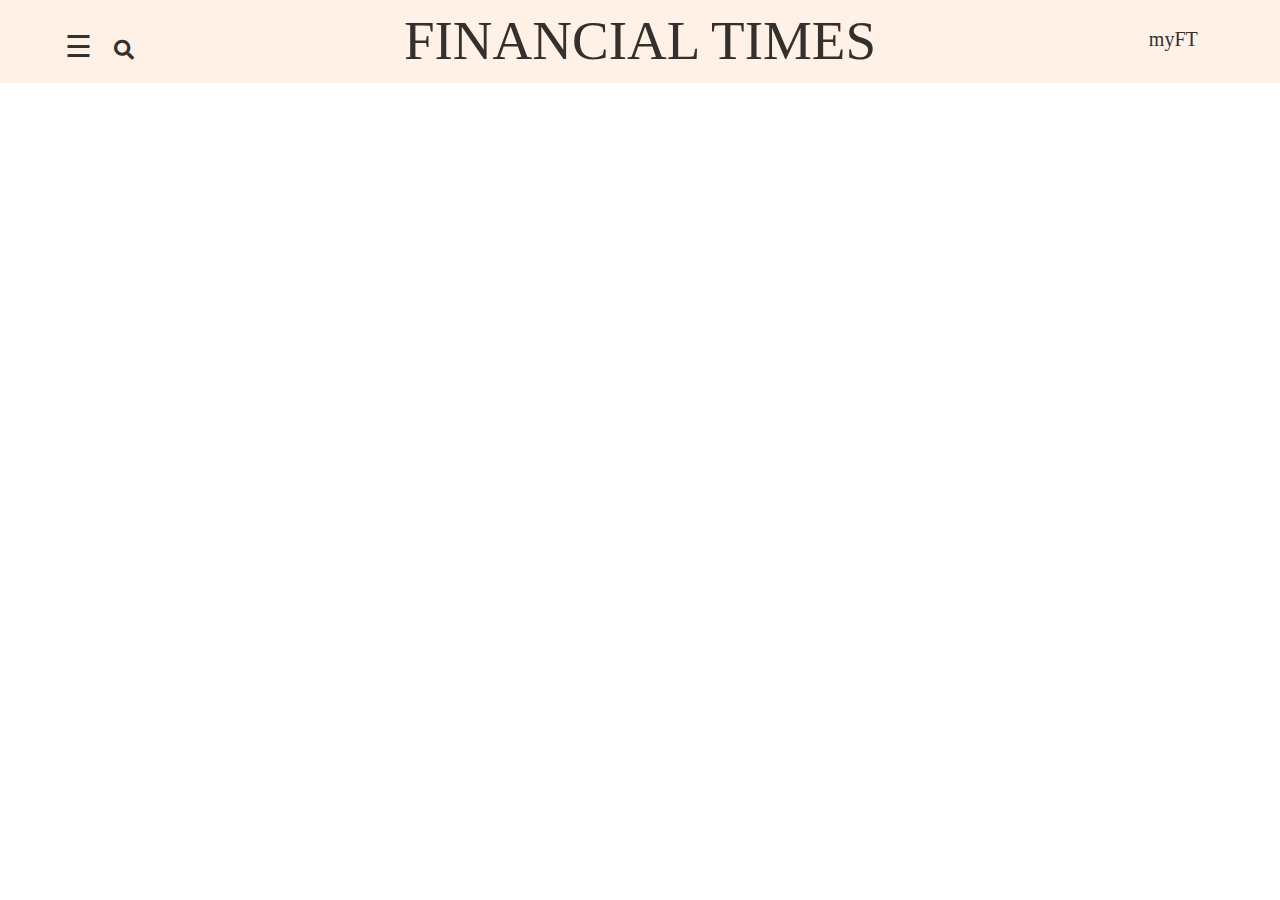
<file: search.html>
<!DOCTYPE html>
<html lang="en">
<head>
    <meta charset="UTF-8">
    <meta name="viewport" content="width=device-width, initial-scale=1.0">
    <meta http-equiv="X-UA-Compatible" content="ie=edge">
    <link href="css/style.css" rel="stylesheet"/>
    <link href="css/bootstrap.min.css" rel="stylesheet"/>
    <link href="css/fontawesome-all.min.css" rel="stylesheet"/>
    <link href="https://fonts.googleapis.com/css?family=Roboto" rel="stylesheet"/>
    <title>Document</title>
    <style>
        #hidden-search{
            background-color: #CCC1B7;
        }
        #result {
   position: absolute;
   width: 100%;
   max-width:499px;
   cursor: pointer;
   overflow-y: auto;
   max-height: 400px;
   box-sizing: border-box;
   z-index: 1001;
  }
  .link-class:hover{
   background-color:#f1f1f1;
  }
  .container.search_container img{
      width:20%;
  }
    </style>
</head>
<body>
    <header id="main-header" class="pk-bg-color">
        <div class="container-fluid ">
            <div class="row">
                <div class = "col-xl-2 col-lg-2 col-sm-2 col-2 center">
                    <div class="header-lft ">
                        <span style="font-size:30px;cursor:pointer" onclick="openNav()">&#9776; </span>
                        <i class="fas fa-search srch-icon"  onclick="myFunction()"></i>
                    </div>
                </div>
                <div class = "col-xl-8 col-lg-8 col-sm-8 col-8 center">
                    <div class"header-cntr">
                        <a class="header-logo upr-case" href="#">
                            <span>
                                financial times
                            </span>
                        </a>
                    </div>
                </div>
                <div class = "col-xl-2 col-lg-2 col-sm-2 col-2 center">
                    <div class="header-rgt ">
                        <a href="#">
                            <span>myFT</span>
                        </a>
                    </div>
                </div>
            </div>
        </div>
    </header>
    <div id="hidden-search">
        <div class="container search_container">
            <form action="#">
                <input type="text" placeholder="Search TheFT" name="search" id="search" class="form-control" autofocus>
                <ul class="list-group" id="result"></ul>
                <br />
                <button type="submit">search</button>
                <a href="javascript:void(0)" class="closebtn" onclick="closeNav1()">&times;</a>
            </form>
        </div>
    </div>
    <script src="js/jquery-3.3.1.min.js"></script>
    <script src="js/menu-open.js"></script> 
    <script src="js/bootstrap.min.js"async></script>
    <script>
        function myFunction() {
            var x = document.getElementById("hidden-search");
            if (x.style.display === "none") {
                x.style.display = "block";
            } else {
                x.style.display = "none";
            }
        }
    </script>
    <script>
        $(document).ready(function(){
         $.ajaxSetup({ cache: false });
         $('#search').keyup(function(){
          $('#result').html('');
          $('#state').val('');
          var searchField = $('#search').val();
          var expression = new RegExp(searchField, "i");
          $.getJSON('data.json', function(data) {
           $.each(data, function(key, value){
            if (value.name.search(expression) != -1 || value.location.search(expression) != -1)
            {
             $('#result').append('<li class="list-group-item link-class"><img src="'+value.image+'" height="40" width="40" class="img-thumbnail" /> '+value.name+' | <span class="text-muted">'+value.location+'</span></li>');
            }
           });   
          });
         });
         
         $('#result').on('click', 'li', function() {
          var click_text = $(this).text().split('|');
          $('#search').val($.trim(click_text[0]));
          $("#result").html('');
         });
        });
        </script>        
</body>
</html>
</file>
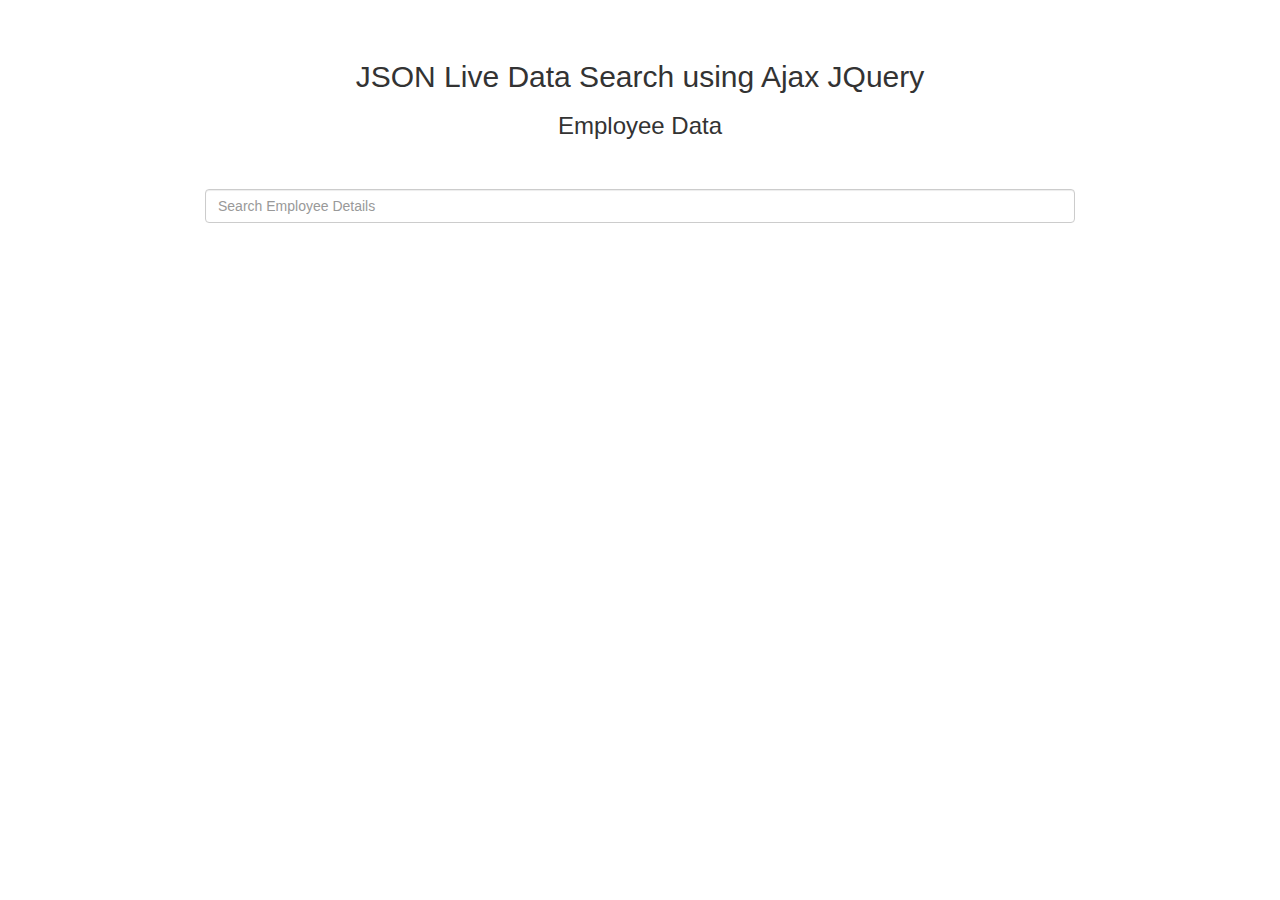
<file: search1.html>
<!DOCTYPE html>
<html>
 <head>
  <title>Webslesson Tutorial | Search HTML Table Data by using JQuery</title>
  <script src="https://ajax.googleapis.com/ajax/libs/jquery/3.1.0/jquery.min.js"></script>
  <link rel="stylesheet" href="https://maxcdn.bootstrapcdn.com/bootstrap/3.3.6/css/bootstrap.min.css" />
  <script src="https://maxcdn.bootstrapcdn.com/bootstrap/3.3.7/js/bootstrap.min.js"></script>
  <style>
  #result {
   position: absolute;
   width: 100%;
   max-width:870px;
   cursor: pointer;
   overflow-y: auto;
   max-height: 400px;
   box-sizing: border-box;
   z-index: 1001;
  }
  .link-class:hover{
   background-color:#f1f1f1;
  }
  </style>
 </head>
 <body>
  <br /><br />
  <div class="container" style="width:900px;">
   <h2 align="center">JSON Live Data Search using Ajax JQuery</h2>
   <h3 align="center">Employee Data</h3>   
   <br /><br />
   <div align="center">
    <input type="text" name="search" id="search" placeholder="Search Employee Details" class="form-control" />
   </div>
   <ul class="list-group" id="result"></ul>
   <br />
  </div>
 </body>
</html>

<script>
$(document).ready(function(){
 $.ajaxSetup({ cache: false });
 $('#search').keyup(function(){
  $('#result').html('');
  $('#state').val('');
  var searchField = $('#search').val();
  var expression = new RegExp(searchField, "i");
  $.getJSON('data.json', function(data) {
    //   console.log(typeof(data));
   $.each(data, function(key, value){
    if (value.name.search(expression) != -1 || value.location.search(expression) != -1)
    {
     $('#result').append('<li class="list-group-item link-class searchItem"><img src="'+value.image+'" height="40" width="40" class="img-thumbnail" /> '+ "<span class='searchText'>"+ value.name + "</span>" +' | <span class="text-muted">'+value.location+'</span></li>');
     $(".searchItem").click(function(){
         var text_1 = $(".searchText").text();
         console.log(text_1);
         for(var i = 0; i < data.length; i++) {
             if (data[i]["name"] == text_1) {
                 location = data[i]['page'];
             }
         }
     })
    }
   });   
  });
 });
 
 $('#result').on('click', 'li', function() {
  var click_text = $(this).text().split('|');
  $('#search').val($.trim(click_text[0]));
  $("#result").html('');
 });
});
</script>
</file>
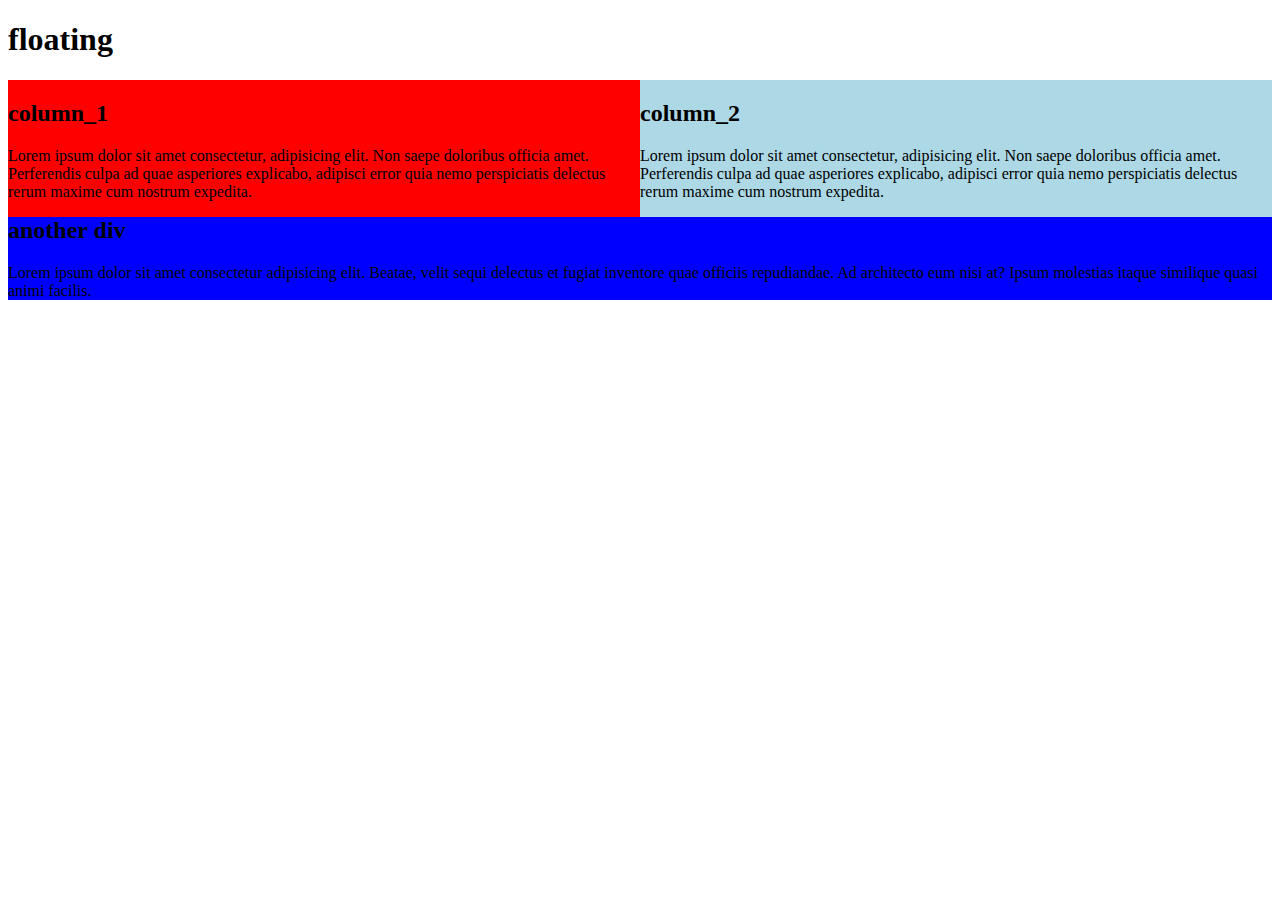
<file: webfonts/floating/01_float.html>
<!DOCTYPE html>
<html lang="en">
<head>
    <meta charset="UTF-8">
    <meta name="viewport" content="width=device-width, initial-scale=1.0">
    <meta http-equiv="X-UA-Compatible" content="ie=edge">
    <title>Document</title>
    <link href="float.css" rel="stylesheet">
</head>
<body>
    <h1>floating</h1>
<div id="parent" class="clearfix">
    <div class="column_1">
        <h2>column_1</h2>
        <p>Lorem ipsum dolor sit amet consectetur, 
            adipisicing elit. Non saepe doloribus officia amet.
             Perferendis culpa ad quae asperiores explicabo,
              adipisci error quia nemo perspiciatis delectus rerum
               maxime cum nostrum expedita.</p>
    </div>
    <div class="column_2">
            <h2>column_2</h2>
            <p>Lorem ipsum dolor sit amet consectetur, 
                adipisicing elit. Non saepe doloribus officia amet.
                 Perferendis culpa ad quae asperiores explicabo,
                  adipisci error quia nemo perspiciatis delectus rerum
                   maxime cum nostrum expedita.</p>
            
        </div>   
    <div class="blank">

    </div>
    <div class="div_1">
        <h2>another div</h2>
        <p>Lorem ipsum dolor sit amet consectetur adipisicing elit.
           Beatae, velit sequi delectus et fugiat inventore quae
           officiis repudiandae. Ad architecto eum nisi at? 
           Ipsum molestias itaque similique quasi animi facilis.</p>
    </div>
</div>
</body>
</html>
</file>
<file: css/style.css>
*{
    box-sizing: border-box;
    margin:0px;
    padding:0px;
    color:#33302E;
}
ul,li{
    /* display: inline-block; */
    margin-bottom:0px!important;
    list-style: none;
}
/* body{overflow-x: hidden;} */
.upr-case {
    text-transform: uppercase;
}
.caps{
    text-transform: capitalize;
}
.center{
    text-align: center;
}
a{
    width:100%;
    /* color: white; */
}
h1{display: inline-block;
width:15%;}
h1 a{color:black;
    font-family: Georgia, 'Times New Roman', Times, serif;
}
a:hover {
    text-decoration: none;
}
.pk-bg-color{
    background-color:#FFF1E5 ;
}
.custom-row{
    margin:0px!important;
}
.container{
    margin:0 auto;
}
/*header*/

#top-header .container-fluid .row{
    display: flex;
    justify-content:space-around;
    align-items: center;
}
#top-header .custom-container{
    max-width:1500px;
}

#top-header {
    width: 100%;
    background-color:#262A33;
}
#sub-nav{
    width: 100%;}
#hidden-nav{
    position: fixed;
    z-index:1;
    top: 0px;
    width: 100%;
    background-color:#FFF1E5;
    padding:10px;
    left: 0px;
    border-radius: 5px; 
    transform: translateY(-100%);
    transition-duration: 1s;}
#hidden-nav i.fas.fa-search.srch-icon {
    font-size: 16px;
}
#sub-nav ul,#main-nav ul,#hidden-nav ul{
    display: flex;
}
#hidden-nav span{font-size:25px;}
#hidden-nav .header-lft {margin-top:0%;}
#sub-nav ul li {        
    margin: 0px 18px;
    padding: 8px 0px;
}
#sub-nav ul li a span ,#sub-nav .mrkt-data ul li a
,#main-nav ul.main-nav-list li a, #hidden-nav ul li a{
    font-size: 11px;
    line-height: 16px;
    font-weight: bolder;
    color:white;
}
#main-nav ul.main-nav-list li a,#main-nav ul li a ,
#hidden-nav ul li a{
    font-size: 12px;
    color:#262A33;
}
#main-nav ul li a,#hidden-nav ul li a{text-decoration: none;}
#sub-nav ul li a span.stk-percnt{
    border: 1px solid #fff1e5;
    border-radius: 3px;
    padding: 0 4px;
}
#sub-nav ul li a span.low{
    border-color: #ee2f01;
    color: #ff767c;
}
#sub-nav ul li a span.high{
    border-color: #9cd321;
    color: #9cd321;
}
.header-lft, .header-rgt {
    margin-top:13%;
    font-size: 20px;
}
.header-lft>i{
    margin:0 8%;
}
#main-header{
    font-family: Georgia, 'Times New Roman', Times, serif;
    display: flex;
    justify-content: space-around;
}
.header-logo{
    font-size:55px;
}
.header-logo:hover{
    text-decoration: none;
}
.container.custom-container{ max-width: 1223px;}
/*nav bar button*/
.ft-nav-button , #section9 .ft-nav-button{
    margin: 0;
    border-style: solid;
    text-align: center;
    font-family: MetricWeb,sans-serif;
    font-weight: 600;
    cursor: pointer;
    background-clip: border-box;
    min-height: 28px;
    min-width: 60px;
    padding: 6px 8px 6px 8px!important;
    font-size: 14px;
    line-height: 14px;
    border-width: 1px;
    background-color: #262a33;
    color: #fff!important;
    border-color: rgba(0,0,0,0);
    margin-top:5%;
}
#section9 .ft-nav-button{
    margin-top:1%;
    border:1px solid white;
    font-weight: bold;
}
ul li.ft-nav-button{
     border:1px solid #C3B8B0;
}
/*sidebar*/
.sidernav-header {
    border-bottom: 2px solid #e6d9ce;
}
.sidenav {
    height: 100%;
    width: 0;
    position: fixed;
    z-index: 9999;
    top: 0;
    left: 0;
    overflow-x: hidden;
    transition: 0.5s;
    padding-top: 10px;
}
.sidenav a {
    padding: 9px 0px 9px 19px;
    text-decoration: none;
    font-size: 17px;
    display: block;
    color:#484441;
    transition: 0.3s;
}

.sidenav a:hover {
    color: rgb(13, 118, 128);
    text-decoration: none;
}

.sidenav .closebtn {
    position: absolute;
    top: 2px;
    left: 64%;
    font-size: 38px;
    margin-left: 50px;
}
p.caps.caption {
    font-size: 12px;
    padding: 2px 0px 9px 19px;
    color: #66605a;
}
.search-container {
    margin: 15px 0px;
    text-align: center;
}
.search-container button {
    padding: 5px 10px;
    margin-top: 0px;
    margin-right: 36px;
    background-color: #0D7680;
    font-size: 12px;
    border: none;
    cursor: pointer;
  }
.search-container i.fa.fa-search {
    color: white;
}
.sidebar-homepage {
    border-top: 2px solid #e6d9ce;
    font-family: 'Roboto', sans-serif;
}
a.side-menu-link {
    color: inherit;
    display: block;
    border-bottom: 0;
    text-decoration: none;
}
.side-main-heading{
    font-size: 23px;
}
.smenu-item{
    margin-top:-2px;
    /* display: inline-block; */
}
.smenu-item a, .smenu-item-head{
    padding: 8px 15px;
}
.smenu-item-head{
    background-color: #e6d9ce;
    color: black;
    font-weight: 600;
    width: 100%;
    font-size: 12px;
}
.smenu-toggle-wrapper{
    position: relative;
    /* display: inline-block; */
}
.drp-btn, .drp-btn1,.drp-btn2,.drp-btn3,.drp-btn4,.drp-btn5
,.drp-btn6,.drp-btn7 {
    width: 10%;
    position: absolute;
    left: 250px;
    top: 3px;
    background-color: #e6d9ce;
}
img{
    width:100%;
}
.sidenav i.fas.fa-chevron-circle-down {
    color: #0D7680;
}
.dropdown-nav,.dropdown-nav1,.dropdown-nav2,.dropdown-nav3
,.dropdown-nav4,.dropdown-nav5,.dropdown-nav6,.dropdown-nav7{
    background-color: #fff9f5;
    width:100%;
    max-height: 600px;
    visibility: visible;
    box-shadow: inset 0 -1px 0 #e6d9ce, inset 0 1px 0 #e6d9ce;
    transition: max-height 0.25s ease-out;
}
.dropdown-nav a,.dropdown-nav1 a,.dropdown-nav2 a,.dropdown-nav3 a
,.dropdown-nav4 a,.dropdown-nav5 a,.dropdown-nav6 a,.dropdown-nav7 a{
    margin-left:10%;
}
@media screen and (max-height: 450px) {
  .sidenav {padding-top: 15px;}
  .sidenav a {font-size: 17px;}
}
.divide{
    border-top: 2px solid #e6d9ce;
    padding-top: 9px;
    margin-top: -11px;
}
.side-menu-link-bold{
    font-weight: 600;
}
.smenu-user{
    background-color: #e6d9ce;
    padding-bottom: 12px;
    border-top: 1px solid #ccc1b7;
}
/*main-nav*/
#main-nav,#hidden-nav{
    border-top: 1px solid #e6d9ce;
    border-bottom: 1px solid #e6d9ce;}
    #hidden-nav{border-top:0px;}
/*top-stories*/
.mr-top {
    margin-top: 20px;
}
.top-stories .row{
    display: flex;
    flex-wrap: wrap;
    border-bottom: 1px solid #ccc1b7;
}
.teaser-article{
    display: flex;
    flex-wrap: wrap;
}
.teaser {
    font-family: MetricWeb, sans-serif;
    font-size: 14px;
    line-height: 16px;
    margin-bottom: 16px;
    width: 100%;
}
.teaser .row{ display: flex;
}
.teaser_content {
    /* padding: 0 0 32px; */
    border: 0;
}
.teaser_meta {
    font-size: 14px;
    line-height: 20px;
    color: #990f3d;
    margin-bottom: 12px;
}
.teaser_meta:after ,#section3 .teaser.teaser-article .teaser_meta:after {
    margin-top: 4px;
    margin-bottom: 12px;
    content: '';
    display: block;
    width: 60px;
    border-bottom: 4px solid #990f3d;
    margin-left: 45%;
}
#section3 .teaser.teaser-article .teaser_meta:after {
    border-bottom: 4px solid white;
    margin-left: 3%;
}
.teaser-article .teaser_meta:after, #section2 .teaser_meta:after,
#section6 .teaser_meta:after, #section6 .teaser_img_wrapper:after,
#section7 .teaser_meta:after, #section7 .teaser_img_wrapper:after,
#section10 .teaser_meta:after,#section10 .teaser_img_wrapper:after ,
#section11 .teaser_img_wrapper:after,#section11 .teaser_meta:after,
#section12 .teaser_img_wrapper:after,#section12 .teaser_meta:after,
#hidden-nav .header-logo, .teaser_img_wrapper.w-img-wrapper:after,
.top-stories.mr-top.world-tp-stories .teaser_img_wrapper:after,
.top-stories.mr-top.world-tp-stories .teaser_meta:after
 {display: none;}
.teaser_tag {
    font-weight: 600;
    text-decoration: none;
    color: inherit;
    border: 0;
}
/*teaser heading*/
.teaser_heading {
    font-family: FinancierDisplayWeb, serif;
    font-size: 45px;
    line-height: 1;
    margin-top: 0px;
    margin-bottom: 0px;
    font-weight: 400;
}
.teaser.teaser_img .teaser_heading a {
    font-family: MetricWeb, sans-serif;
    color: #4C4744;
}
#section2 .teaser_heading a{
    font-size: 20px;
}
.teaser_heading a {
    padding: 2px 0;
    color: #66605c;;
    text-decoration: none;
    border: 0;
}
p.teaser_standfirst{
    font-size: 20px;
    line-height: 24px;
    margin-top: 24px;
    color: #928A84;
}
#section2 p.teaser_standfirst{
    font-size: 14px;
}
/*timestamp*/
.teaser_timestamp {
    margin-top: 4px;
    color: #c00;
    font-size: 12px;
    line-height: 20px;
}
.teaser_prefix{
    color: inherit;
}
.teaser_timestamp:before {
    content: '';
    display: inline-block;
    margin-right: 5px;
    width: 10px;
    height: 10px;
    border-radius: 50%;
    background-color: #cf191d;
}
.teaser_related {
    list-style: disc outside;
    padding-left: 30px;
    margin: 0 0 20px;
    border-left: 1px solid #66605c;
}
li.teaser_list{
    list-style-type: disc;
    margin: 20px;
}
li.teaser_list a {
    line-height: 22px;
    color: #66605c;
}
.teaser_img_container{
    padding: 0 15%;
}
#section2 .teaser_img_container{
    padding: 0 ;
}
.teaser_img_wrapper{width:95%;}
.teaser_img_wrapper img,.img_wrapper img{width:100%;}
.teaser_img_wrapper:after {
    content: "";
    background-color: #F2DFCE;
    position: absolute;
    bottom: 0px;
    top: 119px;
    height: 61%;
    width: 100%;
    left: 0px;
    z-index:-1;
} 
/*---section3----*/
#section3 .teaser_img_wrapper, .img_wrapper {
    width: 100%;
}
#section3 .teaser.teaser-article{
    background-color: #0F5499;
    padding: 30px;
}
#section3 .teaser.teaser-article.art-clr{
    background-color: rgb(153, 15, 61);
}
#section3 .teaser_heading {
    font-size: 22px;
    font-family: MetricWeb, sans-serif;
}
#section3 .teaser.teaser-article p.teaser_standfirst{  color: #cfddeb;}
#section3 p.teaser_standfirst{
    padding-top:10%;
}
#section3 .top-stories.mr-top.teaser_content.center .teaser_meta a.teaser_tag {
    color:#990F3D;
}
#section3 .teaser.teaser-article .teaser_meta a.teaser_tag,
#section3 .teaser.teaser-article .teaser_heading a{
    color: white;
}
/* section4 */
.hglgt-news{
    border-bottom: 1px solid #ccc1b7;
}
.teaser.teaser-article.top-news {
    margin-bottom: 0px;
}
#section12 .teaser.teaser_img .teaser_heading {
    line-height: 0.7;
}
.teaser.teaser-article.top-news .teaser_heading a,
 #section6 .teaser.teaser-article.top-news .teaser_heading a{
    font-size: 18px;
}
.teaser.teaser-article.top-news .teaser_content .teaser_meta {
    margin-bottom: 0px;
}
.teaser.teaser-article.top-news .teaser_content p.teaser_standfirst {
    font-size: 16px;
    line-height: 20px;
    margin-top: 10px;
}
/*section5*/
.container.ad-container {
    text-align: center;
}
.ad-container img {
    width: 60%;
}
/*section6*/
#section6 .teaser.teaser_img,#section7 .teaser.teaser_img,
#section10.mr-top .teaser.teaser_img{
    position: relative;
    padding: 20px;
    border: 1px solid #ccc1b7;
}
#section7 .teaser.teaser_img  {
    background-color: #CCE6FF;
    border:0px;
}
#section6 .teaser_img_wrapper img ,
#section7 .teaser_img_wrapper.ab-img img,
#section10 .teaser_img_wrapper.ab-img img ,
.top-stories.mr-top.world-tp-stories .teaser_img_wrapper.ab-img img{
    position: absolute;
    top: 54%;
    right: 4%;
    width: 63%;
}
.top-stories.mr-top.world-tp-stories .teaser_img_container{padding:0px;}
.top-stories.mr-top.world-tp-stories .teaser_img_wrapper.ab-img img{ top:87%;}
.f-22{
    font-size: 22px;
}
.f-18{ font-size:18px;}
#section2 .container .teaser_heading 
,.teaser.teaser-article.top-news .teaser_content .teaser_heading ,
#section6 .teaser_heading,
#section7 .teaser_heading,#section10 .teaser_heading{line-height: 0.5;}
.teaser_collection {
    counter-increment: o-teaser-collection-items;
    padding-left: 28px;
    position: relative;
}
.teaser_collection .teaser.teaser-article:before{
    font-size: 28px;
    line-height: 32px;
    font-family: FinancierDisplayWeb, serif;
    content: counter(o-teaser-collection-items);
    position: absolute;
    top: 0;
    left: 0;
}
.mr-bttm{
    margin-bottom: 1.3rem;
}
.top-heading{position: relative;}
h2.teaser_heading.top-heading:before{
    border-top: 8px solid rgba(0,0,0,0.05);
    content: '';
    left: 0;
    top: -12px;
    position: absolute;
    width: 100%;
}
/*section7*/
.teaser_img_wrapper.img-cutout {
    width: 100%;
}
#section7 .teaser_meta{color:#072E6B;}
/*section8*/
#section8{
    background: #990f3d;
    color: #fff;
    padding: 0 0 14px;
    position: relative;
}
#section8 .teaser_heading a,#section9 .teaser_heading a,#section9 .teaser_meta  {
    color:white;
}
#section8 .teaser_heading, #section9 .teaser_heading{
    position: relative;
}
#section8 .teaser_heading:before, #section9 .teaser_heading:before{
    border-top: 8px solid black;
    content: '';
    left: 0;
    top: 0;
    position: absolute;
    width: 30%;
}
#section9 .teaser_heading:before{
    border-top: 8px solid #990F3D;
}
#section9 .row {
    padding-bottom: 18px;
}
.myft-follow-button{
    font-family: MetricWeb, sans-serif;
    line-height: 16px;
    font-weight: 600;
    border-radius: 100px;
    box-sizing: content-box;
    display: block;
    font-size: 12px;
    margin: 6px 4px 6px 2px;
    max-width: 200px;
    outline-offset: 2px;
    overflow: hidden;
    padding: 5px 12px;
    text-align: left;
    text-overflow: ellipsis;
    transition: border-color, background-color 0.5s ease;
    white-space: nowrap;
    border: 1px solid #fff;
    color: #fff;
    background-color: #990F3D;
}
.myft-follow-button:hover{
    background-color: #AD3F64;
}
.myft-follow-button:before{
    content:'+';
    margin-right:6px;
}
#section8 p.teaser_standfirst {
    color: white;
    font-size: 16px;
    line-height: 20px;
}
form{
    display: inline-block;
}
/*section9*/
video {
    width: 100%;
}
#section9 ,.ft-icon{
    background-color: #262A33;
    color:white;
}
#section9 .teaser_content .teaser_heading:before 
{display:none;}
#section9 .smenu-item{display: inline-block;}
/*section11*/
#section11 .teaser_img_container,
#section12 .teaser_img_container {padding:0px;}
#section11 .row .teaser_heading a,#section12 .teaser_heading a,.f-18  {
    font-size: 18px;
    color:black;
}
#section11 .teaser_meta,#section12 .teaser_meta{ 
    margin-bottom: 0px;
    line-height: 0px;
}
#section12 .row{margin-bottom: 2%;}
/*footer*/
footer, .footer_matrix-title{
    background-color:  #262a33;
    font-size: 14px;
    color:white;
    font-family: MetricWeb, sans-serif;
}
.footer_matrix-title{  font-weight: 600;}
.footer_matrix-column a{display: block;}
.footer_matrix-link, .footer_copyright small, abbr,
.footer_copyright.mr-top a
{color:#a8aaad;}
.footer_copyright.mr-top a{text-decoration: underline;}
.footer_copyright.mr-top{
    padding-bottom: 20px;
}
.footer_matrix-link:hover,.footer_brand-logo{color:white;
text-decoration: none;}
.footer_brand{
    background-color: black;
    padding: 10px 0px;
    text-align: right;
    font-size:20px;
    font-style: italic;
}
.footer-ext-link{
    border-top:1px solid#a8aaad;   
    padding: 10px 0px;
    border-bottom:1px solid#a8aaad;
}
/*world*/
#main-nav a.side-menu-link.light-font{font-weight:600;}
#main-nav a.side-menu-link.hglgt-clr{ 
    color:#0A5E66;
    text-align:center;
    border-right: 1px solid #ADA39C;
}
.world-nav {
    background-color:#FFF9F5;
    border-top: 0px!important;
}
#advertisement{background-color: #14BDCC;}
button.myft-follow-button.world-btn {
    color: #AC3D63;
    background-color: #FFF1E5;
    border-color: #AC3D63;
}
.teaser_img_wrapper.w-img-wrapper {
    width: 100%;
}
.teaser_img_container.world-img{
    padding: 0px;
}
#w-section1{ 
    background-color: #F2DFCE;
    padding:20px;
}
.teaser_heading.ad-heading {
    font-family: FinancierDisplayWeb, serif;
    font-size: 20px;
}
section.top-stories.mr-top.world-tp-stories .row {
    border: 0px;
}
.top-stories.mr-top.world-tp-stories .teaser.teaser_img.b-teaser{
    border:1px solid #ccc1b7;
    padding:20px;
    position: relative;
}
.top-stories.mr-top.world-tp-stories .teaser_meta{line-height:0;}
.top-stories.mr-top.world-tp-stories .teaser{margin-bottom:5px;}
.top-stories.mr-top.teaser_content .teaser_heading{line-height:0.7;}
.top-stories.mr-top.world-tp-stories h2.teaser_heading.top-heading:before {
    border-top: 8px solid rgba(0,0,0);
    top: -3px;
}
.top-stories.mr-top.world-tp-stories.us h1{width:6%;}
.top-stories.mr-top.world-tp-stories.company h1{width: 19%;}
/*search box*/
#hidden-search{
    display:none;
}
#hidden-search form{
    display:block;
    max-width: 1000px;
    margin: 0 auto;
}
#hidden-search {
    padding: 3px 0 10px;
    text-align: center;
    background-color: #CCC1B7;
}
#hidden-search a.closebtn {
    font-size: 25px;
    color: white;
}
#hidden-search a.closebtn:hover{
    text-decoration: none;
}
#hidden-search button {
    background-color: black;
    color: white;
    border: 2px solid black;
    padding: 4px;
    font-size: 13px;
}
#hidden-search input[type="text"]{width:50%;}
#hidden-search input[type="text"]:active{
    border:3px solid #14BDCC;
}
/*media queries*/
#section9 ul {display: inline-block;}
#hidden-search .search-container{margin:0px;}
.top-stories.mr-top.world-tp-stories.spend h1 {
    width: 30%;
}
@media screen and (max-width:1024px){
    .mrkt-data,#hidden-nav .header-logo{
        display:none;
    }
    #sub-nav ul li {
        margin: 0px 32px;
    }
    #main-nav ul li a {
        font-size: 11px;
    }
    ul.upr-case.main-nav-list.smenu-list {
        display: flex;
        justify-content: center;
    }
    .t3{margin-top: 8%;}
}
@media screen and (width:768px){
    .header-logo span {
        font-size: 48px;
    }
    .header-lft, .header-rgt{
        margin-top: 28%;
        font-size: 16px;
    }
    footer {
        text-align: start;
    }
    #hidden-nav span {
        font-size: 30px;
    }
}
@media screen and (max-width:768px){
    #hidden-nav .header-logo{display:inline-block;}
    #hidden-nav span {
        font-size: 14px;
        font-weight: bold;
        font-family: Georgia, 'Times New Roman', Times, serif;
    }
    #hidden-nav .header-lft {
        margin-top: 28%;
    }
    li.hide-data{
        display:none;
    }
    footer {
        text-align: center;
    }
    .header-lft .srch-icon{
        display: none;
    }
    a.ft-nav-button.side-menu-link {
        margin-top: 8px;
    }
    button.myft-follow-button.world-btn{
        margin: 0px 4px 4px 91px;
    }
    .top-stories.mr-top.world-tp-stories .teaser_img_wrapper.ab-img img {
        top: 94%;
    }
    a.f-22{
        font-size:18px;
    }
    a.f-18, p.teaser_standfirst,#section3 .teaser_heading  {font-size:16px;}
    #section3 .teaser_heading {line-height: 1;}
    .teaser_heading{font-size:33px;}
    #main-nav ul.main-nav-list li a,#main-nav ul li a ,
    #hidden-nav ul li a{
    font-size: 8px;
    }
}
@media screen and (max-width:576px){
    .header-logo {
        font-size: 29px;
    }
    .header-logo span {
        font-size: 22px;
    }
    .teaser.teaser-article.a1 {
        margin-top: 30px;
    }
    #section6 .teaser_img_wrapper img, 
    #section7 .teaser_img_wrapper.ab-img img,
    #section10 .teaser_img_wrapper.ab-img img{
        top:79%;
    }
    .teaser.teaser-article.top-news.hglgt-news.t1,.teaser.teaser-article.top-news.hglgt-news.t1
     ,.t1{
        margin-top: 30%;
    } 
    .v1{margin-top:9%;}
    .t2{display: none;}
    .top-stories.mr-top.world-tp-stories .teaser_img_wrapper.ab-img img {
        top: 91%;
    }
}
@media screen and (max-width:360px){
    .header-logo {
        font-size: 26px;
    }
    .header-logo span {
        font-size: 20px;
    }
}
@media screen and (max-width:320px){
    .header-lft, .header-rgt {
        margin-top: 28%;
        font-size: 11px;
    }
    .header-logo {
        font-size: 23px;
    }
    .header-logo span {
        font-size: 18px;
    }
    #sub-nav ul li {
        margin: 0px 19px;
    }
}

.video-cover {
    display: block;
}
ul#result {
    position: absolute;
}
#result {
    position: absolute;
    width: 100%;
    max-width:499px;
    left:29%;
    cursor: pointer;
    overflow-y: auto;
    max-height: 400px;
    box-sizing: border-box;
    z-index: 1001;
   }
   .link-class:hover{
    background-color:#f1f1f1;
   }
   #result img{
       width:6%;
   }
</file>
<file: webfonts/floating/float.css>
#parent{
    
    background-color: lightsalmon;
    
}
.column_1{
    width:50%;
    float:left;
    background-color: red;
}
.column_2{
    background-color: lightblue;
    float:left;
    width:50%;
}
.clearfix:after{
    content:"";
    clear:both;
}
.div_1{
    background-color: blue;
    clear:left;
}
</file>
